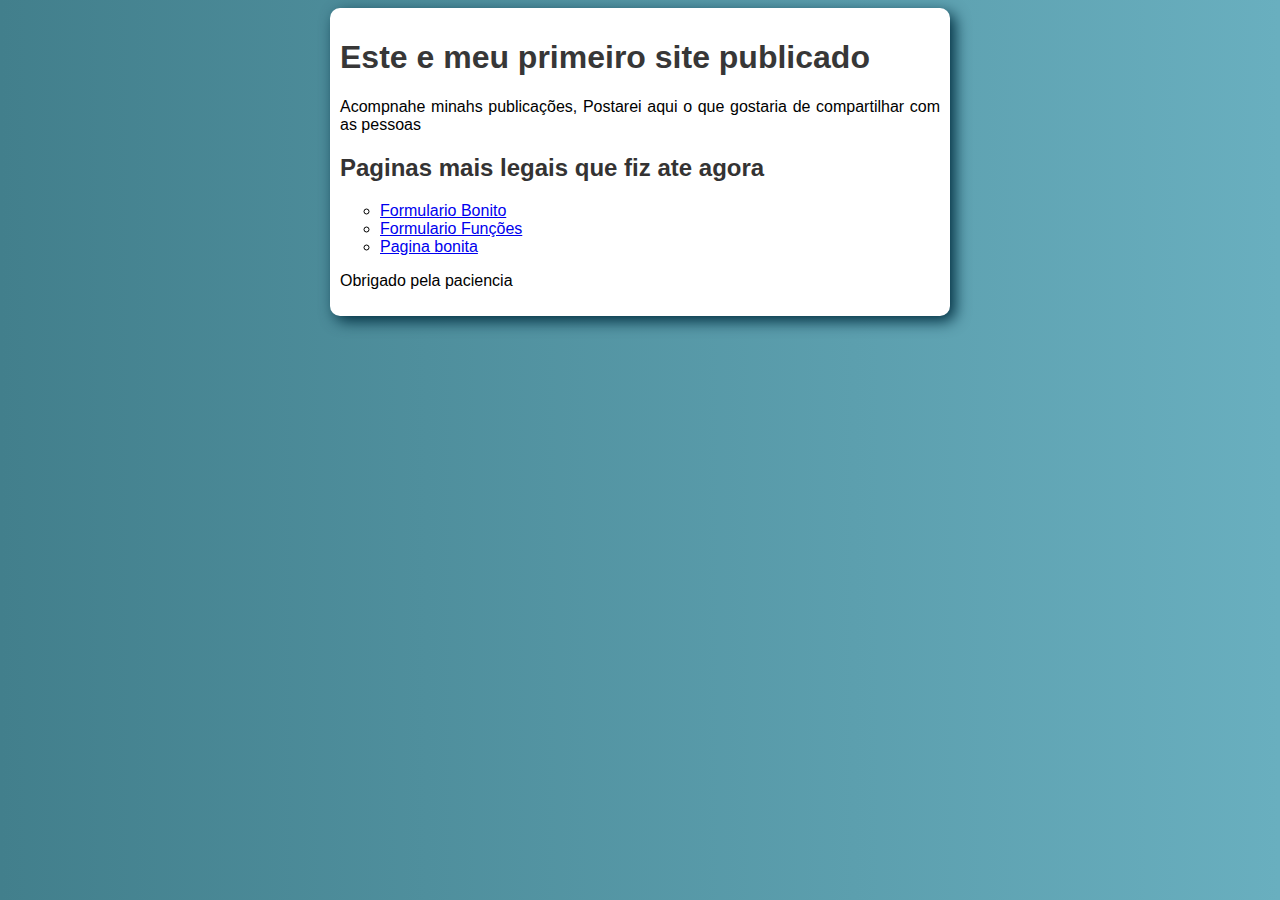
<file: index.html>
<!DOCTYPE html>
<html lang="pt-br">
<head>
    <meta charset="UTF-8">
    <meta http-equiv="X-UA-Compatible" content="IE=edge">
    <meta name="viewport" content="width=device-width, initial-scale=1.0">
    <title>Sitezinhos do Daniel</title>
    <link rel="stylesheet" href="Paginas/style2.css">
</head>
<body>
<main>
    
    <h1>Este e meu primeiro site publicado</h1>
    <p>Acompnahe minahs publicações, Postarei aqui o que gostaria de compartilhar com as pessoas</p>
    <h2>Paginas mais legais que fiz ate agora</h2>
       <ul type="circle">
    <li><a href="Paginas/Formulario bonito.html">Formulario Bonito</a></li>
    <li><a href="Paginas/Formulario2.html">Formulario Funções</a></li>
    <li><a href="Paginas/Pagina bonita.html">Pagina bonita</a></li>
       </ul>
       <p>Obrigado pela paciencia</p>
</main>

    
</body>
</html>
</file>
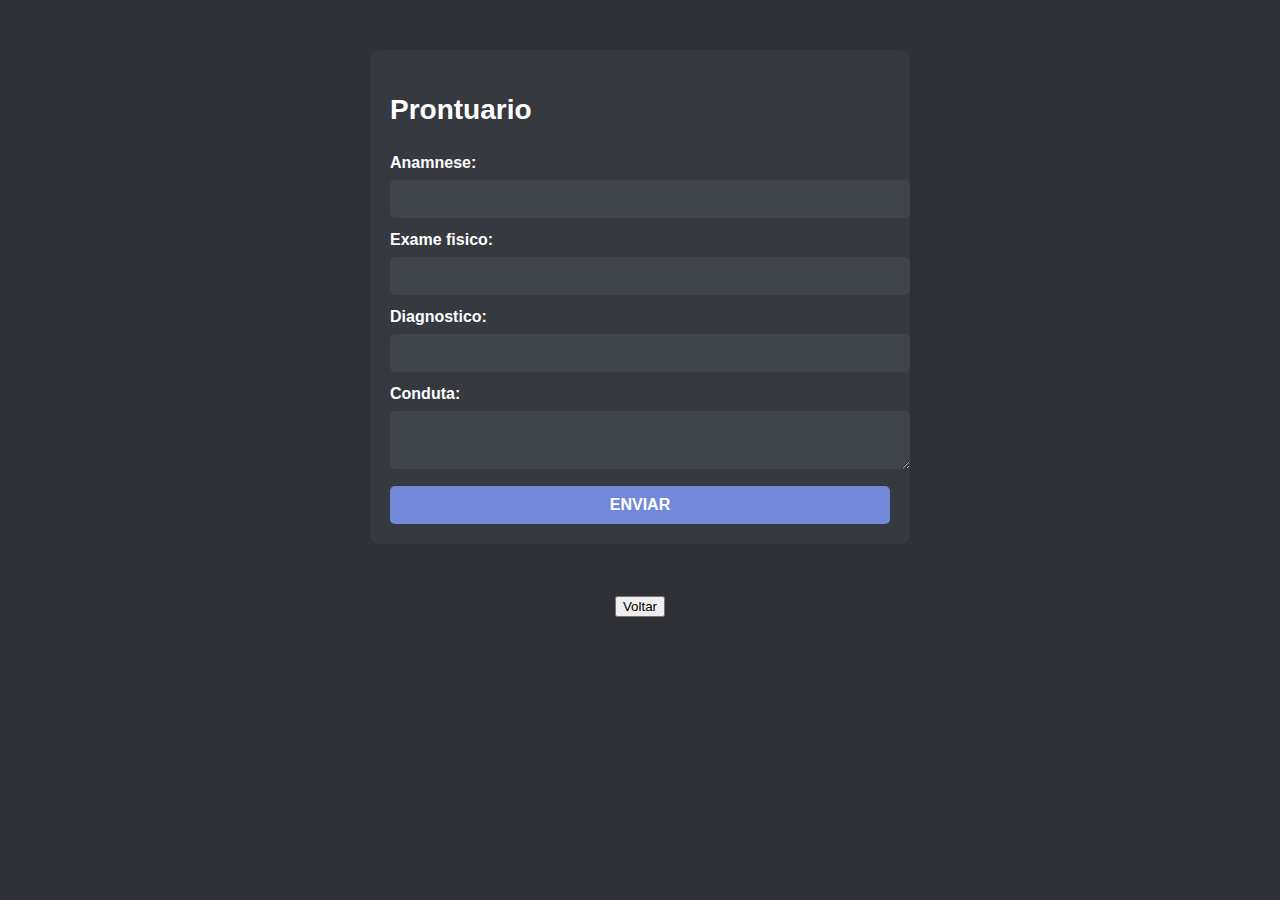
<file: Paginas/Formulario bonito.html>
<!DOCTYPE html>
<html lang="pt-br">
<head>
	<meta charset="UTF-8">
	<title>Formulário</title>
	<style>
		body {
			background-color: #2f3136;
			color: #fff;
			font-family: "Helvetica Neue", sans-serif;
			font-size: 16px;
			line-height: 1.5;
			margin: 0;
			padding: 0;
		}
		h1 {
			font-size: 28px;
			font-weight: bold;
			margin-bottom: 20px;
		}
		form {
			background-color: #36393f;
			border-radius: 10px;
			margin: 50px auto;
			max-width: 500px;
			padding: 20px;
		}
		label {
			display: block;
			font-weight: bold;
			margin-bottom: 5px;
		}
		input[type="text"], input[type="email"], input[type="number"], textarea {
			background-color: #40444b;
			border: none;
			border-radius: 5px;
			color: #fff;
			font-size: 16px;
			padding: 10px;
			width: 100%;
			margin-bottom: 10px;
		}
		input[type="submit"] {
			background-color: #7289da;
			border: none;
			border-radius: 5px;
			color: #fff;
			cursor: pointer;
			font-size: 16px;
			font-weight: bold;
			padding: 10px;
			text-transform: uppercase;
			width: 100%;
		}
	</style>
</head>
<body>
	<form>
		<h1>Prontuario</h1>

		<label for="nome">Anamnese:</label>
		<input type="text" id="nome" name="nome">

		<label for="email">Exame fisico:</label>
		<input type="text" id="email" name="email">

		<label for="idade">Diagnostico:</label>
		<input type="text" id="idade" name="idade">

		<label for="mensagem">Conduta:</label>
		<textarea id="text" name="mensagem"></textarea>

		<input type="submit" value="Enviar">
	</form>
    <p style="text-align: center; padding: auto;">
		<a href="../index.html"><button>Voltar</button></a></p>
</body>
</html>
</file>
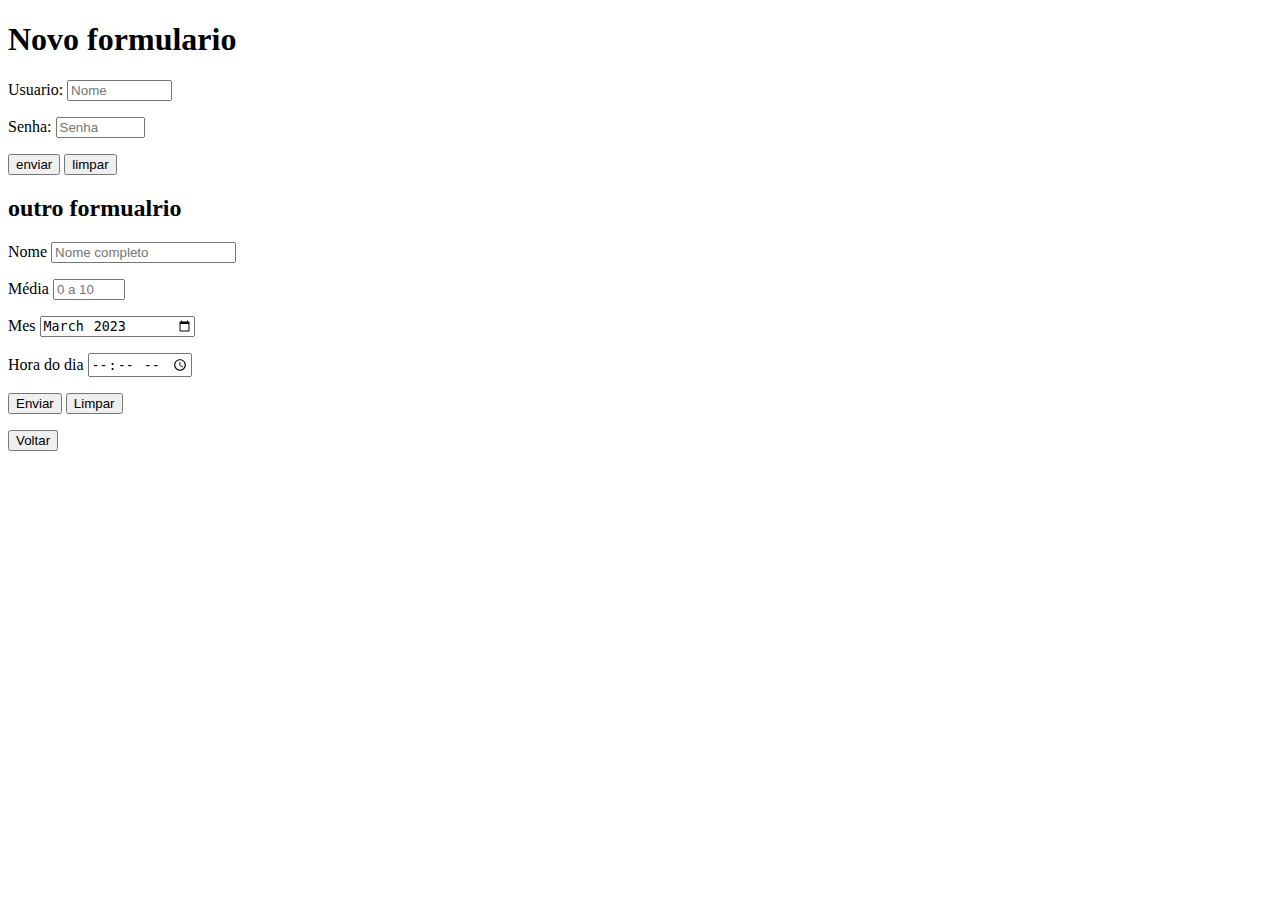
<file: Paginas/Formulario2.html>
<!DOCTYPE html>
<html lang="pt-br">
<head>
    <meta charset="UTF-8">
    <meta http-equiv="X-UA-Compatible" content="IE=edge">
    <meta name="viewport" content="width=device-width, initial-scale=1.0">
    <title>Document</title>
</head>
<body>
    <h1>Novo formulario</h1>
    <form action="Cadastro.php" method="post" autocomplete="on">
 <p><label for="iusu">Usuario: </label>
<input type="text" name="usu" id="iusu" required placeholder="Nome" size="10" autocomplete="username">    
</p>
<p><label for="isen">Senha:</label>
<input type="password" name="sen" id="isen" required minlength="8" maxlength="20" size="8" placeholder="Senha"></p>
<p><input type="submit" value="enviar" autocomplete="curent-password"> <input type="reset" value="limpar"></p>
</form>

<h2>outro formualrio</h2>
<form action="Cadastro.php" method="get">
    <p>
        <label for="inome">Nome</label>
        <input type="text" name="nome" id="inome"
        autocomplete="name" placeholder="Nome completo" maxlength="30" required></p>

        <p>
            <label for="imedia">Média</label>
            <input type="number" name="media" id="imedia" placeholder="0 a 10" step="0.1" min="0" max="10" required >
        </p>
        <p><label for="imes">
        Mes</label>
        <input type="month" name="mes" id="imes" placeholder="mes" value="2023-03">
    </p>
    <p>
        <label for="ihora">Hora do dia</label>
        <input type="time" name="hora" id="ihora">
    </p>
<p>
    <input type="submit" value="Enviar">
    <input type="reset" value="Limpar">
</p>
</form>
<p><a href="../index.html"><button>Voltar</button></a></p>
</body>
</html>
</file>
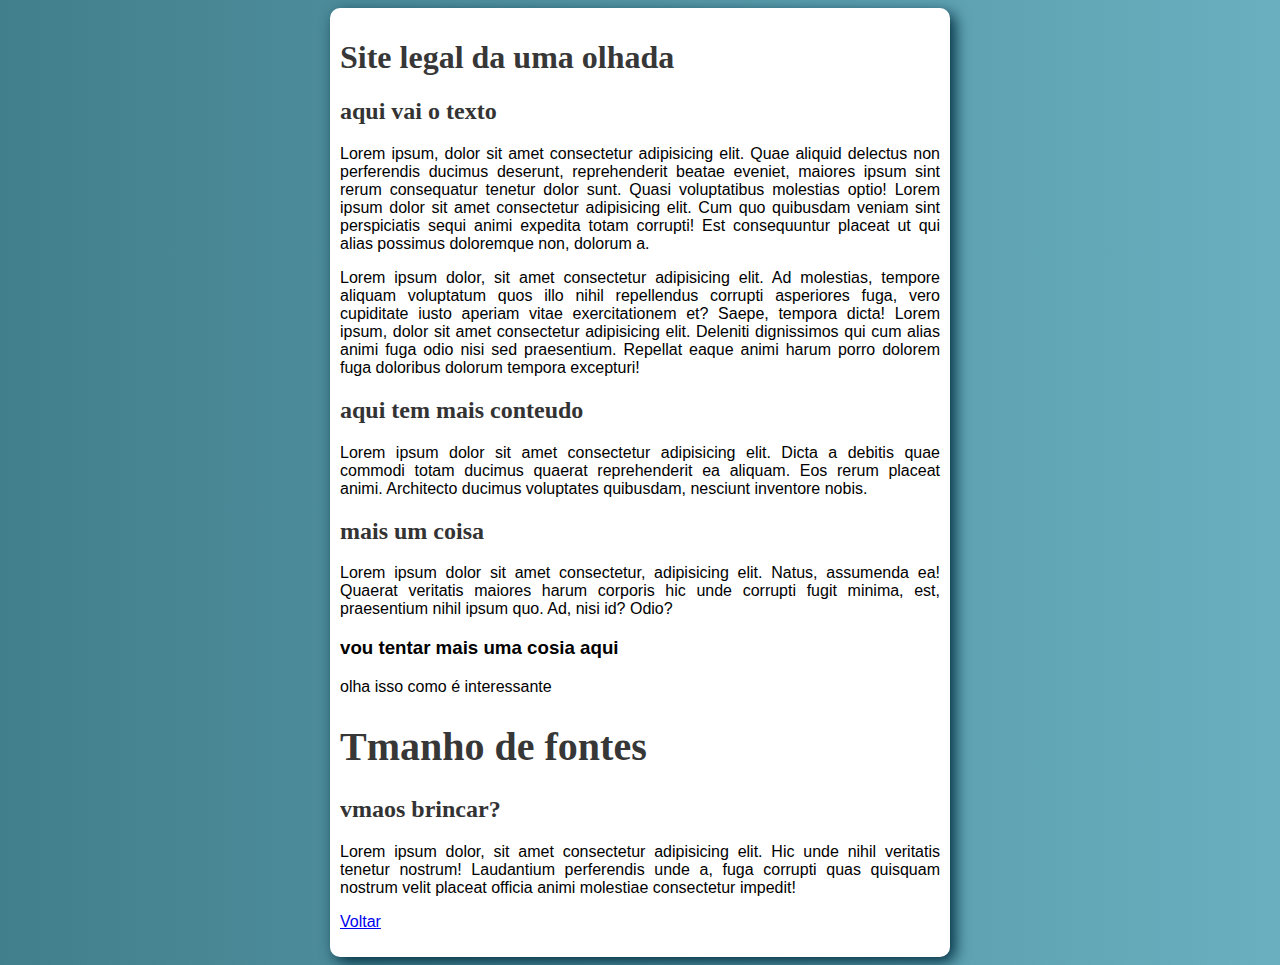
<file: Paginas/Pagina bonita.html>
<!DOCTYPE html>
<html lang="en">
<head>
    <meta charset="UTF-8">
    <meta http-equiv="X-UA-Compatible" content="IE=edge">
    <meta name="viewport" content="width=device-width, initial-scale=1.0">
    <title>Site top</title>
</head>
<style>
    p{
        font-family:Arial, Helvetica, sans-serif
    }
    h1,h2{
        font-family: Cambria, Cochin, Georgia, Times, 'Times New Roman', serif;
    }
</style>

<link rel="stylesheet" href="style2.css">

<body>
    <main>
        <h1>Site legal da uma olhada</h1>
        <h2>aqui vai o texto</h2>
        <p>Lorem ipsum, dolor sit amet consectetur adipisicing elit. Quae aliquid delectus non perferendis ducimus deserunt, reprehenderit beatae eveniet, maiores ipsum sint rerum consequatur tenetur dolor sunt. Quasi voluptatibus molestias optio! Lorem ipsum dolor sit amet consectetur adipisicing elit. Cum quo quibusdam veniam sint perspiciatis sequi animi expedita totam corrupti! Est consequuntur placeat ut qui alias possimus doloremque non, dolorum a.</p>
        <p>Lorem ipsum dolor, sit amet consectetur adipisicing elit. Ad molestias, tempore aliquam voluptatum quos illo nihil repellendus corrupti asperiores fuga, vero cupiditate iusto aperiam vitae exercitationem et? Saepe, tempora dicta! Lorem ipsum, dolor sit amet consectetur adipisicing elit. Deleniti dignissimos qui cum alias animi fuga odio nisi sed praesentium. Repellat eaque animi harum porro dolorem fuga doloribus dolorum tempora excepturi!</p>
        <h2>aqui tem mais conteudo</h2>
        <p>Lorem ipsum dolor sit amet consectetur adipisicing elit. Dicta a debitis quae commodi totam ducimus quaerat reprehenderit ea aliquam. Eos rerum placeat animi. Architecto ducimus voluptates quibusdam, nesciunt inventore nobis.</p>
        <h2>mais um coisa</h2>
        <p>Lorem ipsum dolor sit amet consectetur, adipisicing elit. Natus, assumenda ea! Quaerat veritatis maiores harum corporis hic unde corrupti fugit minima, est, praesentium nihil ipsum quo. Ad, nisi id? Odio?</p>
        <h3>vou tentar mais uma cosia aqui </h3>
        <p>olha isso como é interessante</p>

        <h1 style="font-size: 2.5em;">Tmanho de fontes</h1>
        <h2 style="font-size: 1.5em;">vmaos brincar?</h2>
        <p style="font-size: 1em;">Lorem ipsum dolor, sit amet consectetur adipisicing elit. Hic unde nihil veritatis tenetur nostrum! Laudantium perferendis unde a, fuga corrupti quas quisquam nostrum velit placeat officia animi molestiae consectetur impedit!</p>
        <p><a href="../index.html">Voltar</a></p>
    </main>
    
</body>
</html>
</file>
<file: Paginas/style2.css>
@charset "UTF-8";

* {font-family: 'Gill Sans', 'Gill Sans MT', Calibri, 'Trebuchet MS', sans-serif;
/*sobre os tamanhos de fontes, podem ser medidos de absolutas, 
cm, mm , in , px , pt , pc --> todas essas tem alguns probleminahs de compatibilidade, podem existir por exemplo telas de retina que sao de 1/4de pxiel etc 

e tem medidas relativas
em (ao tmanao atula M da fonte) , ex (ao tamanho x da fonte) , REM (realtivo ao fonte do body) , VW ( relacionado a largura da viewport, VH (realcionado a altura da viewport) e pode usar %  

as recomendads sao px e em , segundo a recomedação da WTC 
16px geralemnte = a 1 em */}


body
{
    background-image: linear-gradient( to right,#427F8C,#69AFBF);
}
main{
    background-color: white; 
    border-radius: 10px;
    width: 600px;
    padding: 10px;
    margin: auto;
    box-shadow: 5px 5px 15px #012E40;
}

h1{color:#373737 ;}

h2{color: #343333;}

p{
    text-align: justify;
}
</file>
